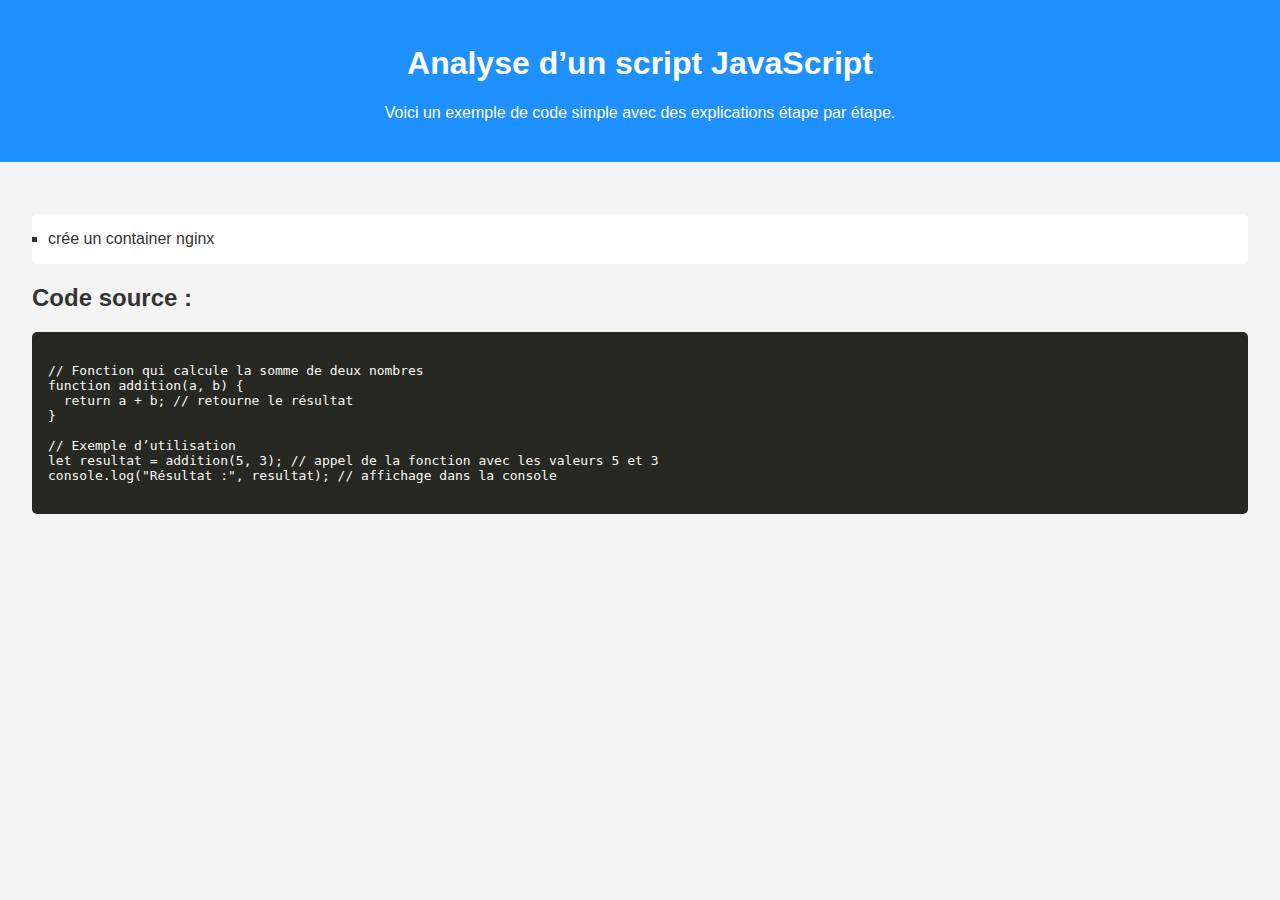
<file: blogs/docker/index.html>
<!DOCTYPE html>
<html lang="fr">
<head>
  <meta charset="UTF-8">
  <title>Exemple de Code Commenté</title>
  <link rel="stylesheet" href="../style.css">
</head>
<body>
  <header>
    <h1>Analyse d’un script JavaScript</h1>
    <p>Voici un exemple de code simple avec des explications étape par étape.</p>
  </header>

  <main>
  

    <section>
      <h2> </h2>
      <ul>
        <li> crée un container nginx  </li>
      </ul>
    </section>

      <section>
      <h2>Code source :</h2>
      <pre><code>
// Fonction qui calcule la somme de deux nombres
function addition(a, b) {
  return a + b; // retourne le résultat
}

// Exemple d’utilisation
let resultat = addition(5, 3); // appel de la fonction avec les valeurs 5 et 3
console.log("Résultat :", resultat); // affichage dans la console
      </code></pre>
    </section>
  </main>

  <footer
</file>
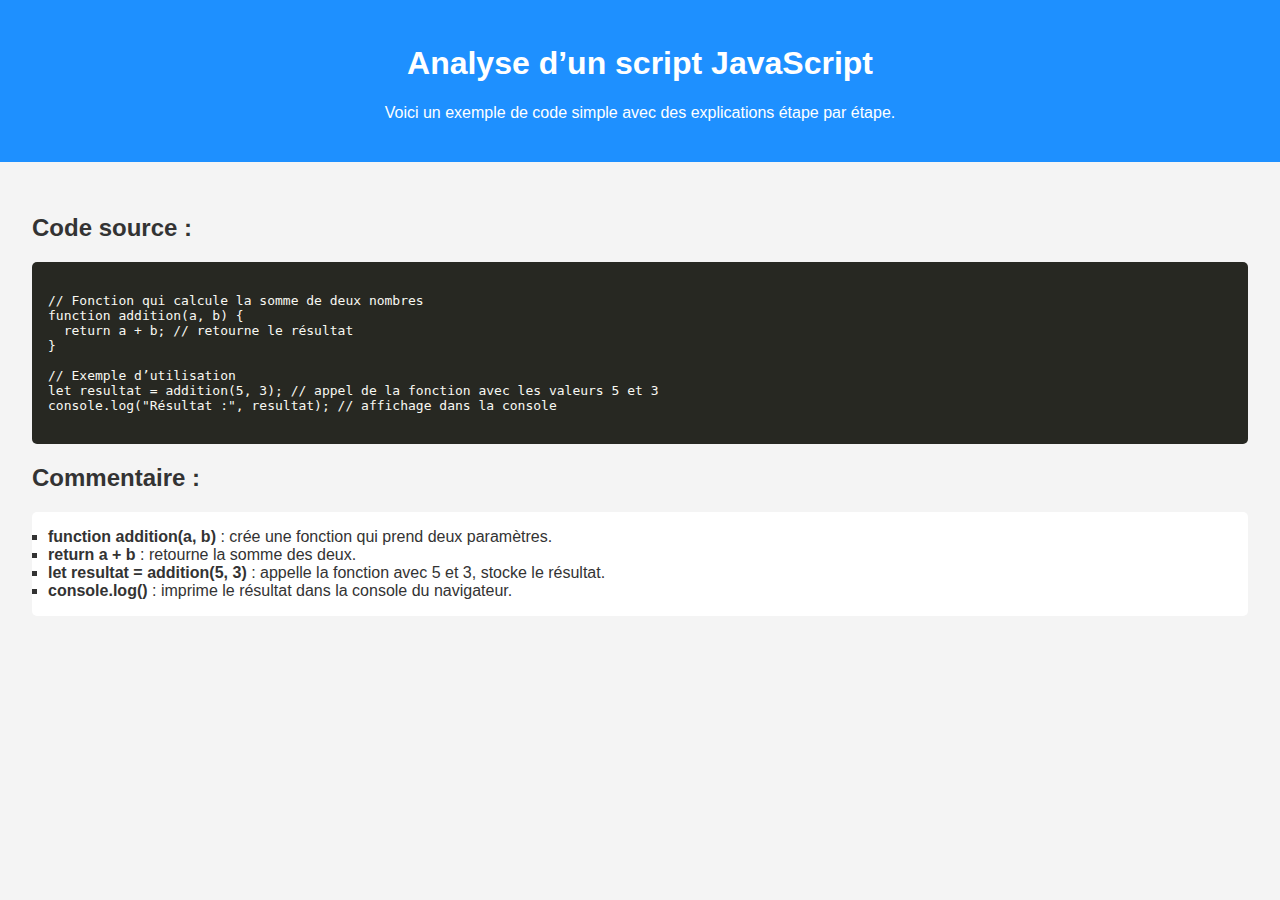
<file: blogs/docker.html>
<!DOCTYPE html>
<html lang="fr">
<head>
  <meta charset="UTF-8">
  <title>Exemple de Code Commenté</title>
  <link rel="stylesheet" href="style.css">
</head>
<body>
  <header>
    <h1>Analyse d’un script JavaScript</h1>
    <p>Voici un exemple de code simple avec des explications étape par étape.</p>
  </header>

  <main>
    <section>
      <h2>Code source :</h2>
      <pre><code>
// Fonction qui calcule la somme de deux nombres
function addition(a, b) {
  return a + b; // retourne le résultat
}

// Exemple d’utilisation
let resultat = addition(5, 3); // appel de la fonction avec les valeurs 5 et 3
console.log("Résultat :", resultat); // affichage dans la console
      </code></pre>
    </section>

    <section>
      <h2>Commentaire :</h2>
      <ul>
        <li><strong>function addition(a, b)</strong> : crée une fonction qui prend deux paramètres.</li>
        <li><strong>return a + b</strong> : retourne la somme des deux.</li>
        <li><strong>let resultat = addition(5, 3)</strong> : appelle la fonction avec 5 et 3, stocke le résultat.</li>
        <li><strong>console.log()</strong> : imprime le résultat dans la console du navigateur.</li>
      </ul>
    </section>
  </main>

  <footer
</file>
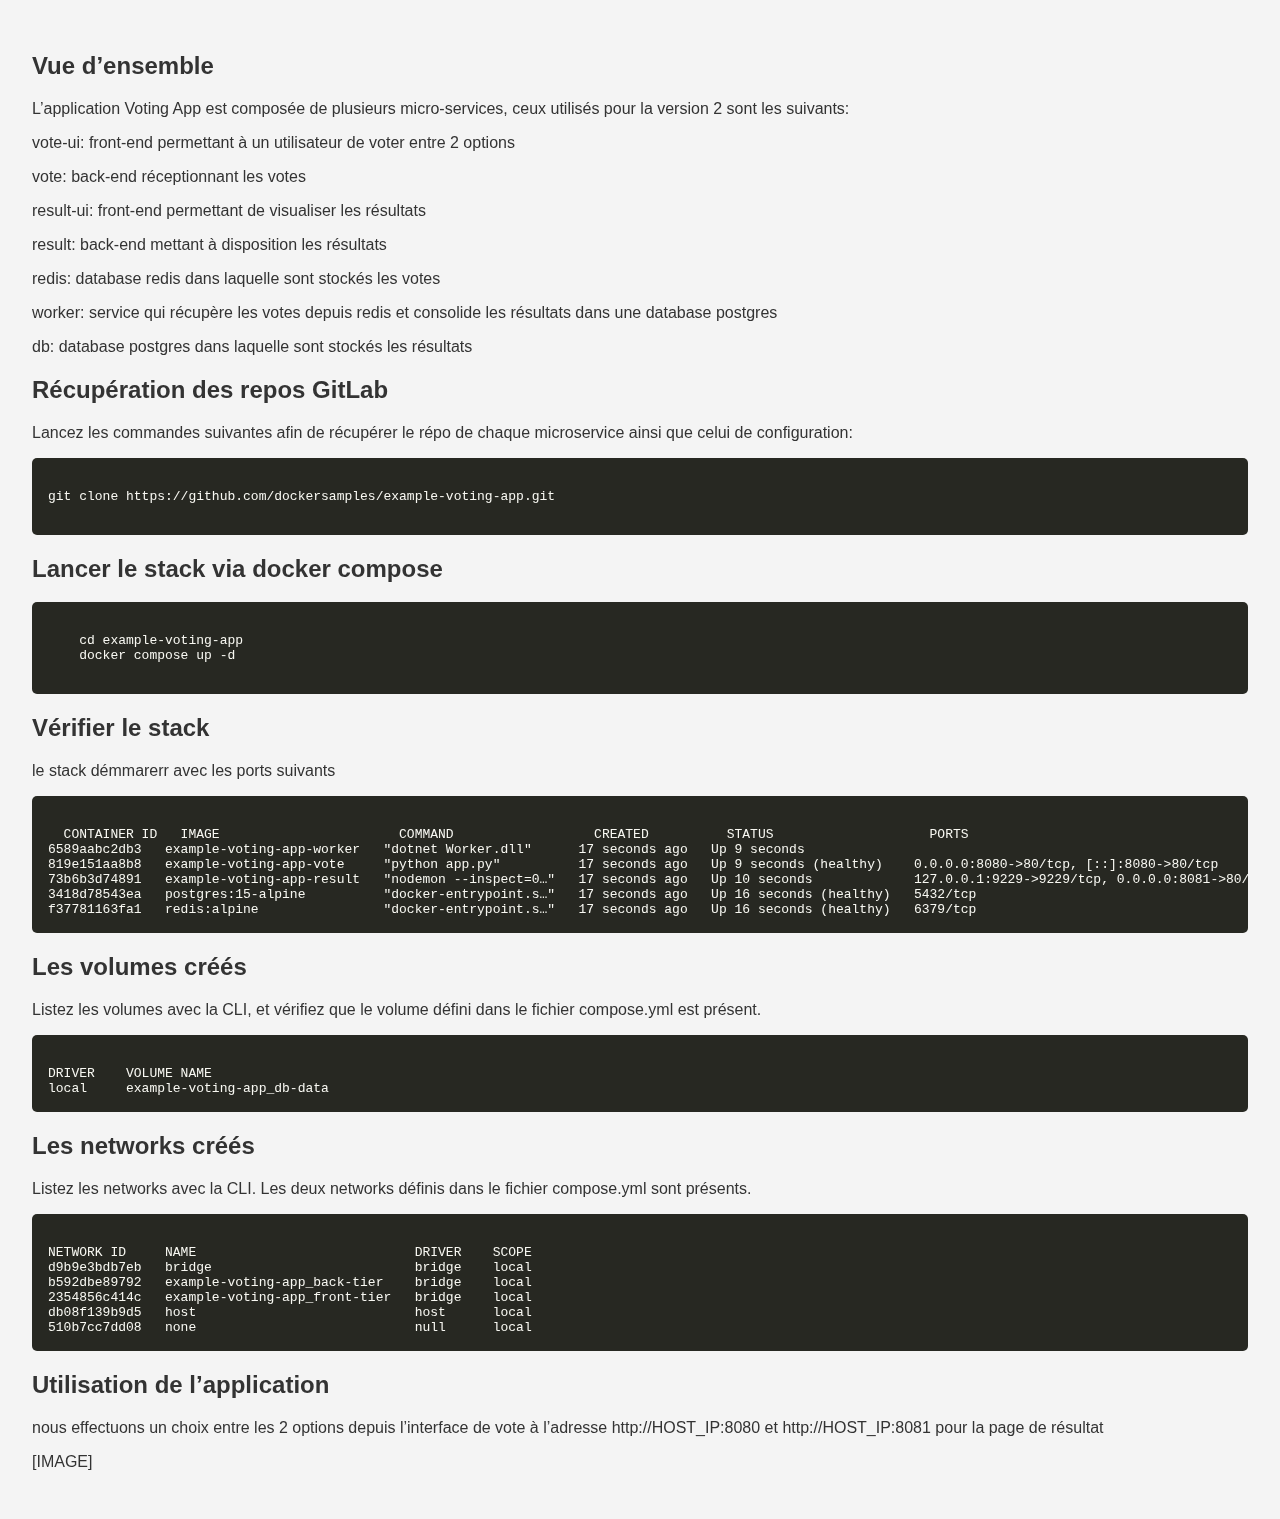
<file: blogs/docker/votingapp.html>
<!DOCTYPE html>
<html lang="fr">
<head>
  <meta charset="UTF-8">
  <title>Docker Voting application</title>
  <link rel="stylesheet" href="../style.css">
</head>
<body>
  <main>
      <h2> </h2>
  
      <section>
      <h2>Vue d’ensemble</h2>

        <p>
         L’application Voting App est composée de plusieurs micro-services, ceux utilisés pour la version 2 sont les suivants:</li>
       </p>

            
 <p>  vote-ui: front-end permettant à un utilisateur de voter entre 2 options  </p>
 <p> vote: back-end réceptionnant les votes  </p>
 <p> result-ui: front-end permettant de visualiser les résultats </p>
 <p> result: back-end mettant à disposition les résultats </p>
 <p>  redis: database redis dans laquelle sont stockés les votes </p>
 <p>  worker: service qui récupère les votes depuis redis et consolide les résultats dans une database postgres </p>
 <p>  db: database postgres dans laquelle sont stockés les résultats </p>
     

       <h2> Récupération des repos GitLab </h2>
       <p> Lancez les commandes suivantes afin de récupérer le répo de chaque microservice ainsi que celui de configuration:</p>

      <pre><code>
git clone https://github.com/dockersamples/example-voting-app.git
      </code></pre>

        
<h2> Lancer le stack via docker compose </h2>

         <pre><code>
    cd example-voting-app
    docker compose up -d
      </code></pre>

  <h2> Vérifier le stack  </h2>

   <p> le stack démmarerr avec les ports suivants</p>

 <pre><code>
  CONTAINER ID   IMAGE                       COMMAND                  CREATED          STATUS                    PORTS                                                               NAMES
6589aabc2db3   example-voting-app-worker   "dotnet Worker.dll"      17 seconds ago   Up 9 seconds                                                                                  example-voting-app-worker-1
819e151aa8b8   example-voting-app-vote     "python app.py"          17 seconds ago   Up 9 seconds (healthy)    0.0.0.0:8080->80/tcp, [::]:8080->80/tcp                             example-voting-app-vote-1
73b6b3d74891   example-voting-app-result   "nodemon --inspect=0…"   17 seconds ago   Up 10 seconds             127.0.0.1:9229->9229/tcp, 0.0.0.0:8081->80/tcp, [::]:8081->80/tcp   example-voting-app-result-1
3418d78543ea   postgres:15-alpine          "docker-entrypoint.s…"   17 seconds ago   Up 16 seconds (healthy)   5432/tcp                                                            example-voting-app-db-1
f37781163fa1   redis:alpine                "docker-entrypoint.s…"   17 seconds ago   Up 16 seconds (healthy)   6379/tcp                                                            example-voting-app-redis-1
</code></pre>

 <h2>Les volumes créés </h2>

   <p> Listez les volumes avec la CLI, et vérifiez que le volume défini dans le fichier compose.yml est présent.</p>

 <pre><code>
DRIVER    VOLUME NAME
local     example-voting-app_db-data
</code></pre>


         <h2>Les networks créés </h2>

   <p> Listez les networks avec la CLI. Les deux networks définis dans le fichier compose.yml sont présents.</p>

 <pre><code>
NETWORK ID     NAME                            DRIVER    SCOPE
d9b9e3bdb7eb   bridge                          bridge    local
b592dbe89792   example-voting-app_back-tier    bridge    local
2354856c414c   example-voting-app_front-tier   bridge    local
db08f139b9d5   host                            host      local
510b7cc7dd08   none                            null      local
</code></pre>

         <h2>Utilisation de l’application</h2>
   <p> nous effectuons un choix entre les 2 options depuis l’interface de vote à l’adresse http://HOST_IP:8080 et http://HOST_IP:8081 pour la page de résultat </p>
 <p> [IMAGE] </p>


        
    </section>
  </main>

  <footer
</file>
<file: blogs/style.css>
body {
  font-family: Arial, sans-serif;
  margin: 0;
  padding: 0;
  background-color: #fafafa;
  color: #333;
}

header {
  background-color: #4caf50;
  color: white;
  padding: 2rem;
  text-align: center;
}

main {
  padding: 2rem;
}

article {
  background-color: white;
  padding: 1rem;
  margin-bottom: 1rem;
  box-shadow: 0 0 5px rgba(0,0,0,0.1);
}

footer {
  background-color: #eee;
  text-align: center;
  padding: 1rem;
}
body {
  font-family: 'Segoe UI', sans-serif;
  background-color: #f4f4f4;
  margin: 0;
  padding: 0;
  color: #333;
}

header, footer {
  background-color: #1e90ff;
  color: white;
  padding: 1.5rem;
  text-align: center;
}

main {
  padding: 2rem;
}

pre {
  background-color: #272822;
  color: #f8f8f2;
  padding: 1rem;
  overflow-x: auto;
  border-radius: 5px;
}

ul {
  background-color: #fff;
  padding: 1rem;
  border-radius: 5px;
  list-style-type: square;
}
</file>
